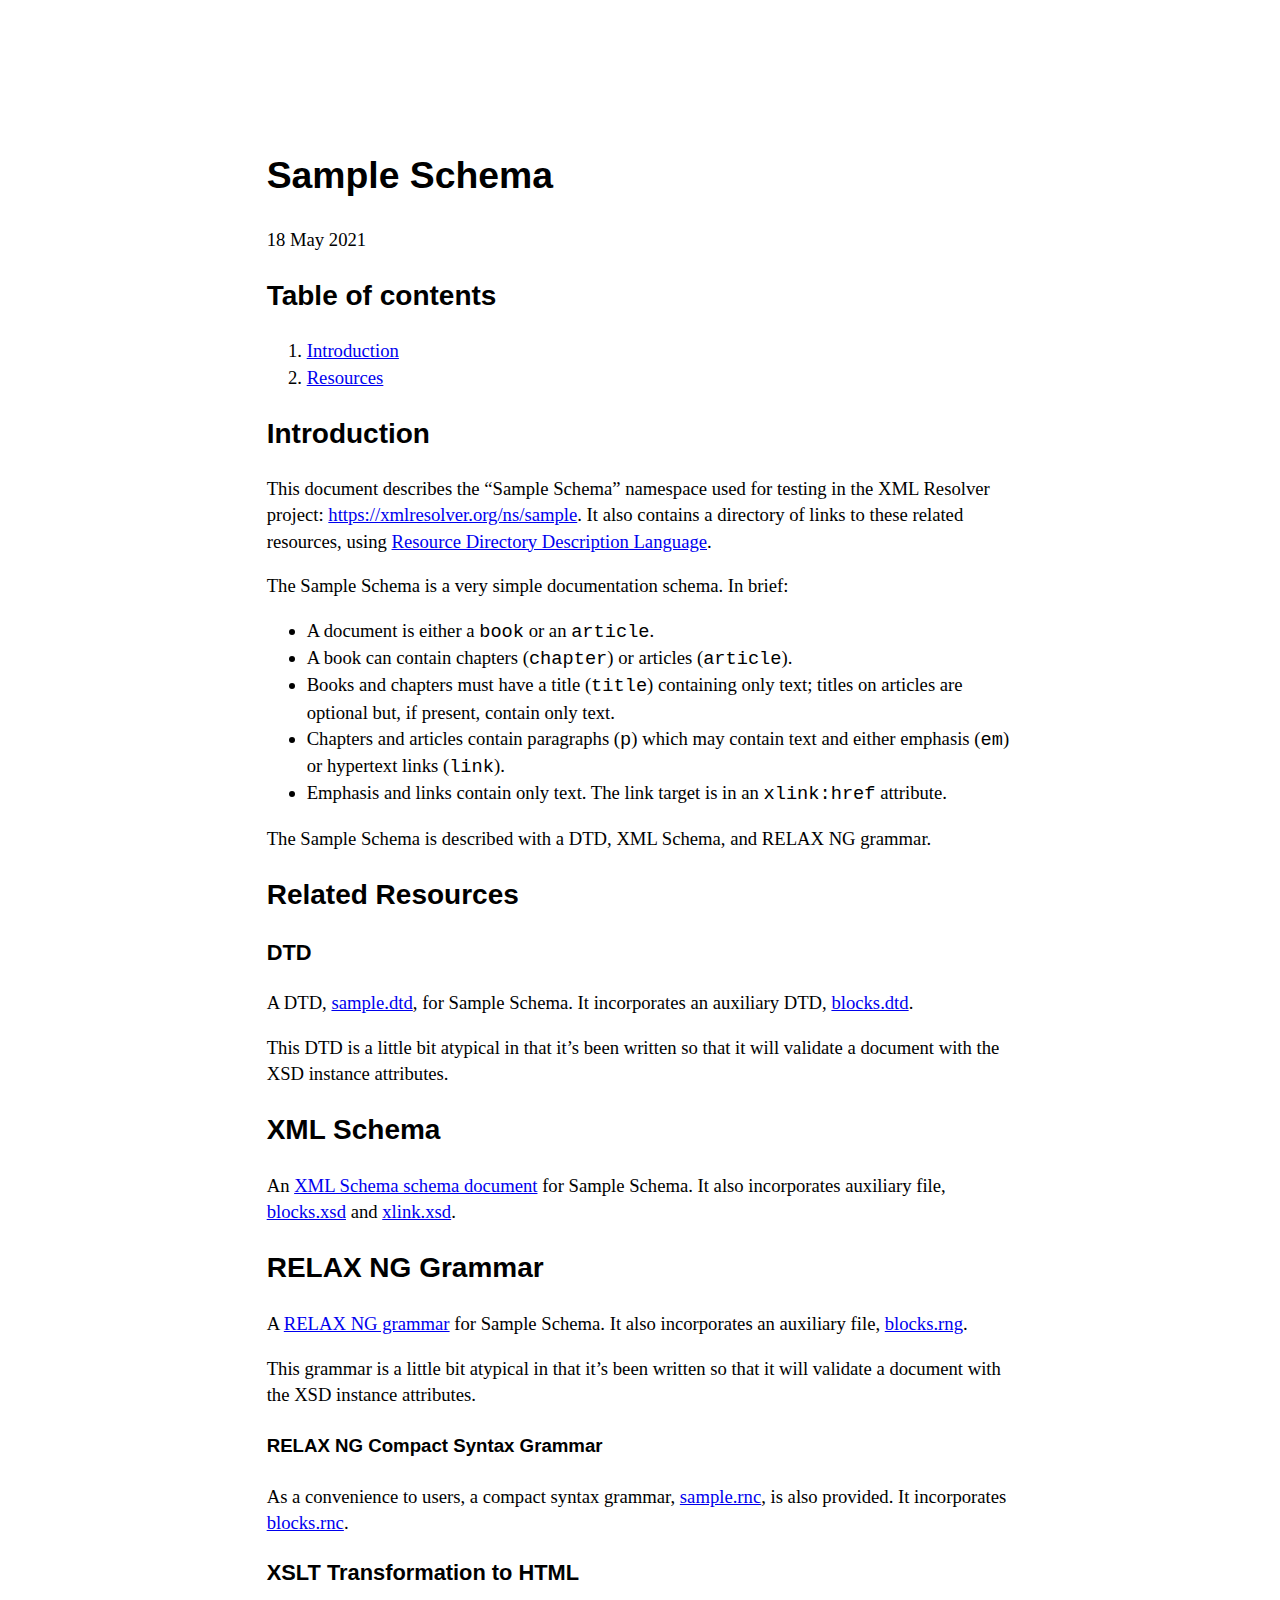
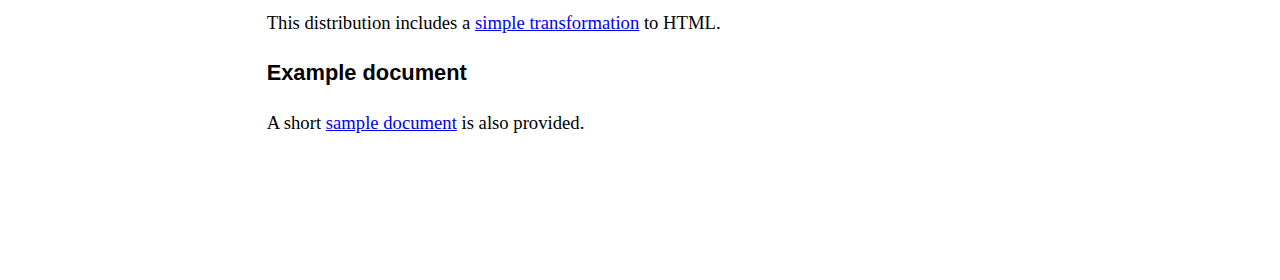
<file: src/test/resources/Sample 10/index.html>
<html xmlns="http://www.w3.org/1999/xhtml"
      xmlns:xlink="http://www.w3.org/1999/xlink"
      xmlns:rddl="http://www.rddl.org/" xml:lang="en">
<head>
  <title>Sample Schema</title>

  <link rel="stylesheet" href="default.css" />
</head>
<body>
<h1>Sample Schema</h1>
<div class="head">
  <p>18 May 2021</p>
</div>

<div id="toc">
  <h2>Table of contents</h2>
  <ol>
    <li><a href="#intro">Introduction</a></li>
    <li><a href="#related.resources">Resources</a></li>
  </ol>
</div>

<div id="intro">
<h2>Introduction</h2>
<p>This document describes the “Sample Schema” namespace used for testing
in the XML Resolver project:
<a href="https://xmlresolver.org/ns/sample">https://xmlresolver.org/ns/sample</a>.
It also contains a directory of links to these related resources, using 
<a href="http://www.rddl.org/">Resource Directory Description Language</a>.</p>

<p>The Sample Schema is a very simple documentation schema. In brief:</p>
<ul>
<li>A document is either a <code>book</code> or an <code>article</code>.
</li>
<li>A book can contain chapters (<code>chapter</code>) or
articles (<code>article</code>).</li>
<li>Books and chapters must have a title (<code>title</code>) containing only text;
titles on articles are optional but, if present, contain only text.</li>
<li>Chapters and articles contain paragraphs (<code>p</code>) which may
contain text and either emphasis (<code>em</code>) or hypertext links (<code>link</code>).
</li>
<li>Emphasis and links contain only text.
The link target is in an <code>xlink:href</code> attribute.</li>
</ul>

<p>The Sample Schema is described with a DTD, XML Schema, and RELAX NG grammar.
</p>
</div>

<div id="related.resources">
<h2>Related Resources</h2>
<!-- start resource definitions -->
<div class="resource" id="DTD">
<rddl:resource xlink:title="Sample DTD for validation"
               xlink:arcrole="http://www.rddl.org/purposes#validation"
               xlink:role="http://www.isi.edu/in-notes/iana/assignments/media-types/application/xml-dtd"
               xlink:href="sample.dtd">
<h3>DTD</h3>
<p>A DTD, <a href="sample.dtd">sample.dtd</a>, for Sample Schema.  It
incorporates an auxiliary DTD, <a href="blocks.dtd">blocks.dtd</a>.</p>
<p>This DTD is a little bit atypical in that it’s been written so that it
will validate a document with the XSD instance attributes.</p>
</rddl:resource>
</div>

<div class="resource" id="xmlschema">
<rddl:resource xlink:title="Sample XML Schema for validation"
               xlink:role="http://www.w3.org/2001/XMLSchema"
               xlink:arcrole="http://www.rddl.org/purposes#schema-validation"
               xlink:href="sample.xsd">
<h2>XML Schema</h2>
<p>An <a href="sample.xsd">XML Schema schema document</a> for Sample Schema.
It also incorporates auxiliary file, <a href="blocks.xsd">blocks.xsd</a>
and <a href="xlink.xsd">xlink.xsd</a>.
</p>
</rddl:resource>
</div>

<div class="resource" id="rng">
<rddl:resource xlink:title="Sample RELAX NG grammar for validation"
               xlink:role="http://relaxng.org/ns/structure/1.0"
               xlink:arcrole="http://www.rddl.org/purposes#schema-validation"
               xlink:href="sample.rng">
<h2>RELAX NG Grammar</h2>
<p>A <a href="sample.rng">RELAX NG grammar</a> for Sample Schema.
It also incorporates an auxiliary file, <a href="blocks.xsd">blocks.rng</a>.
</p>
<p>This grammar is a little bit atypical in that it’s been written so that it
will validate a document with the XSD instance attributes.</p>
</rddl:resource>

<div class="resource" id="rnc">
<rddl:resource xlink:title="Sample DTD for validation"
               xlink:arcrole="http://www.rddl.org/purposes#validation"
               xlink:role="http://www.isi.edu/in-notes/iana/assignments/media-types/application/vnd.relax-ng.rnc"
               xlink:href="sample.rnc">
<h4>RELAX NG Compact Syntax Grammar</h4>
<p>As a convenience to users, a compact syntax grammar,
<a href="sample.rnc">sample.rnc</a>, is also provided.  It
incorporates <a href="blocks.rnc">blocks.rnc</a>.</p>
</rddl:resource>
</div>
</div>
<div class="resource" id="tohtml">
<rddl:resource xlink:title="Transform to HTML"
               xlink:arcrole="http://www.rddl.org/purposes#transformation"
               xlink:role="http://www.w3.org/1999/XSL/Transform"
               xlink:href="sample.xsl">
<h3>XSLT Transformation to HTML</h3>
<p>This distribution includes a
<a href="sample.xsl">simple transformation</a> to HTML.</p>
</rddl:resource>
</div>
<div class="resource" id="example">
<rddl:resource xlink:title="Example document"
               xlink:arcrole="http://www.rddl.org/purposes#example"
               xlink:role="https://xmlresolver.org/ns/sample"
               xlink:href="sample.xml">
<h3>Example document</h3>
<p>A short <a href="sample.xml">sample document</a> is also provided.</p>
</rddl:resource>
</div>
</div>
</body>
</html>
</file>
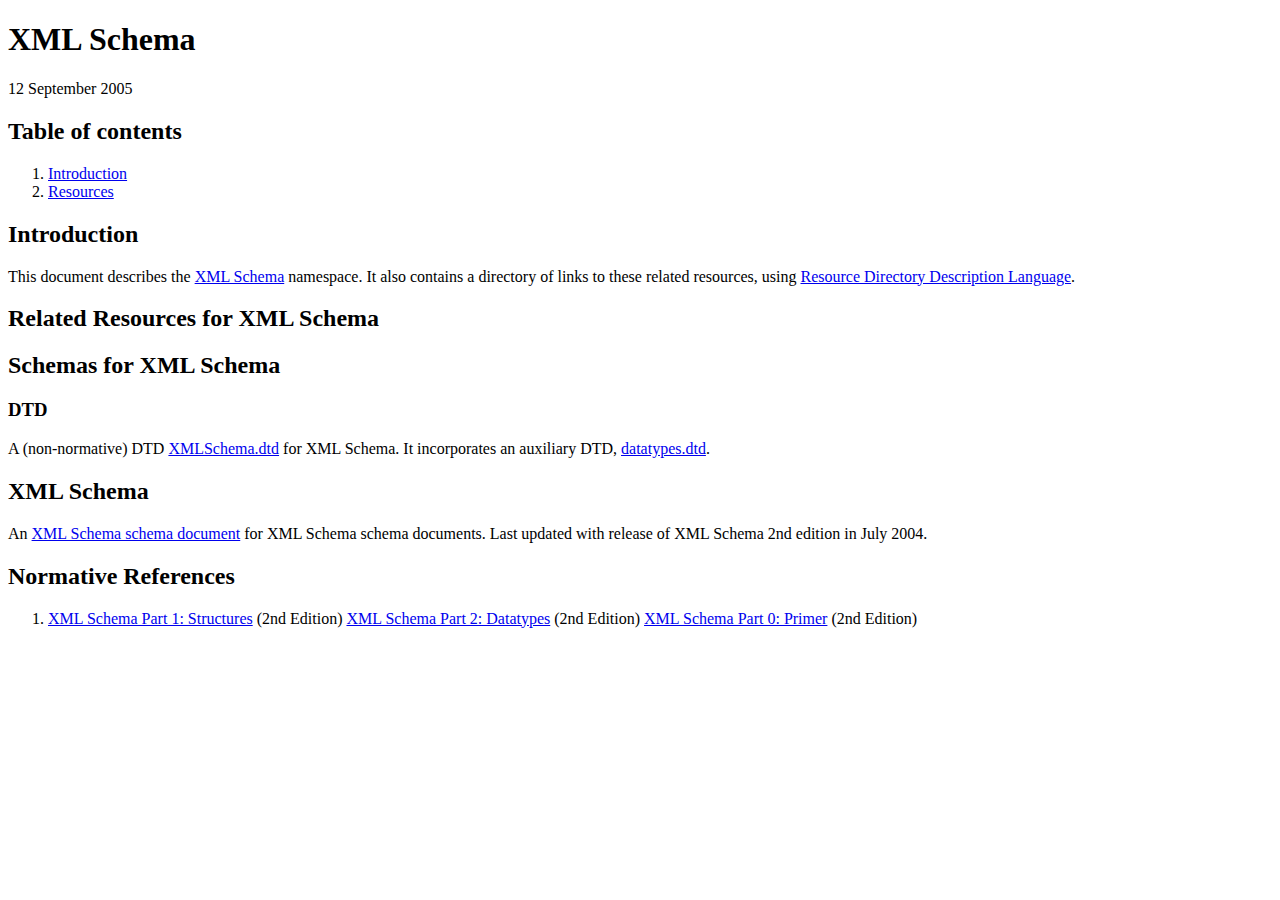
<file: tests/documents/wxsns.html>
<?xml version='1.0'?>
<!DOCTYPE html PUBLIC "-//XML-DEV//DTD XHTML RDDL 1.0//EN" "http://www.w3.org/2001/rddl/rddl-xhtml.dtd" >
<html xmlns="http://www.w3.org/1999/xhtml" xmlns:xlink="http://www.w3.org/1999/xlink" xmlns:rddl="http://www.rddl.org/" xml:lang="en">
<head>
        <title>XML Schema</title>
</head>
<body>
<h1>XML Schema</h1>
<div class="head">
<p>12 September 2005</p>
</div>
<div id="toc">
<h2>Table of contents</h2>
	<ol>
		<li><a href="#intro">Introduction</a></li>
		<li><a href="#related.resources">Resources</a></li>
	</ol>
</div>
<div id="intro">
<h2>Introduction</h2>
<p>This document describes the <a href="#xmlschemap1">XML Schema</a> namespace.
It also contains a directory of links to these related resources, using 
<a href="http://www.rddl.org/">Resource Directory Description Language</a>.</p>
</div>
<div id="related.resources">
<h2>Related Resources for XML Schema</h2>
<!-- start resource definitions -->
<h2>Schemas for XML Schema</h2>
<div class="resource" id="DTD">
<rddl:resource xlink:title="DTD for validation" xlink:arcrole="http://www.rddl.org/purposes#validation" xlink:role="http://www.isi.edu/in-notes/iana/assignments/media-types/application/xml-dtd" xlink:href="XMLSchema.dtd">
<h3>DTD</h3>
<p>A (non-normative) DTD <a href="XMLSchema.dtd">XMLSchema.dtd</a> for XML Schema.  It
incorporates an auxiliary DTD, <a href="datatypes.dtd">datatypes.dtd</a>.</p>
</rddl:resource>
</div>
<rddl:resource id="xmlschema" xlink:title="XML Schema schema document" xlink:role="http://www.w3.org/2001/XMLSchema" xlink:arcrole="http://www.rddl.org/purposes#schema-validation" xlink:href="XMLSchema.xsd">
	<div class="resource">
		<h2>XML Schema</h2>
		<p>An <a href="XMLSchema.xsd">XML Schema schema document</a> for XML Schema
schema documents.  Last updated with release of XML Schema 2nd edition
	  in July 2004.</p>
	</div>
</rddl:resource>
</div>


<div id="references" class="resource">
<h2>Normative References</h2>
<ol>
 <li>
  <rddl:resource id="xmlschemap1" xlink:title="W3C XML Schema Part 1" xlink:role="http://www.w3.org/TR/html4" xlink:arcrole="http://www.rddl.org/purposes#normative-reference" xlink:href="http://www.w3.org/TR/xmlschema-1/">
        <a href="http://www.w3.org/TR/xmlschema-1/">XML Schema Part 1:
	      Structures</a> (2nd Edition)</rddl:resource>
  <rddl:resource id="xmlschemap2" xlink:title="W3C XML Schema Part 2" xlink:role="http://www.w3.org/TR/html4" xlink:arcrole="http://www.rddl.org/purposes#normative-reference" xlink:href="http://www.w3.org/TR/xmlschema-2/">
        <a href="http://www.w3.org/TR/xmlschema-2/">XML Schema Part 2:
	      Datatypes</a> (2nd Edition)</rddl:resource>
  <rddl:resource id="xmlschemap0" xlink:title="W3C XML Schema Part 0" xlink:role="http://www.w3.org/TR/html4" xlink:arcrole="http://www.rddl.org/purposes#nonnormative-reference" xlink:href="http://www.w3.org/TR/xmlschema-0/">
        <a href="http://www.w3.org/TR/xmlschema-0/">XML Schema Part 0:
	      Primer</a> (2nd Edition)</rddl:resource>
 </li>
</ol>
</div>
</body>
</html>
</file>
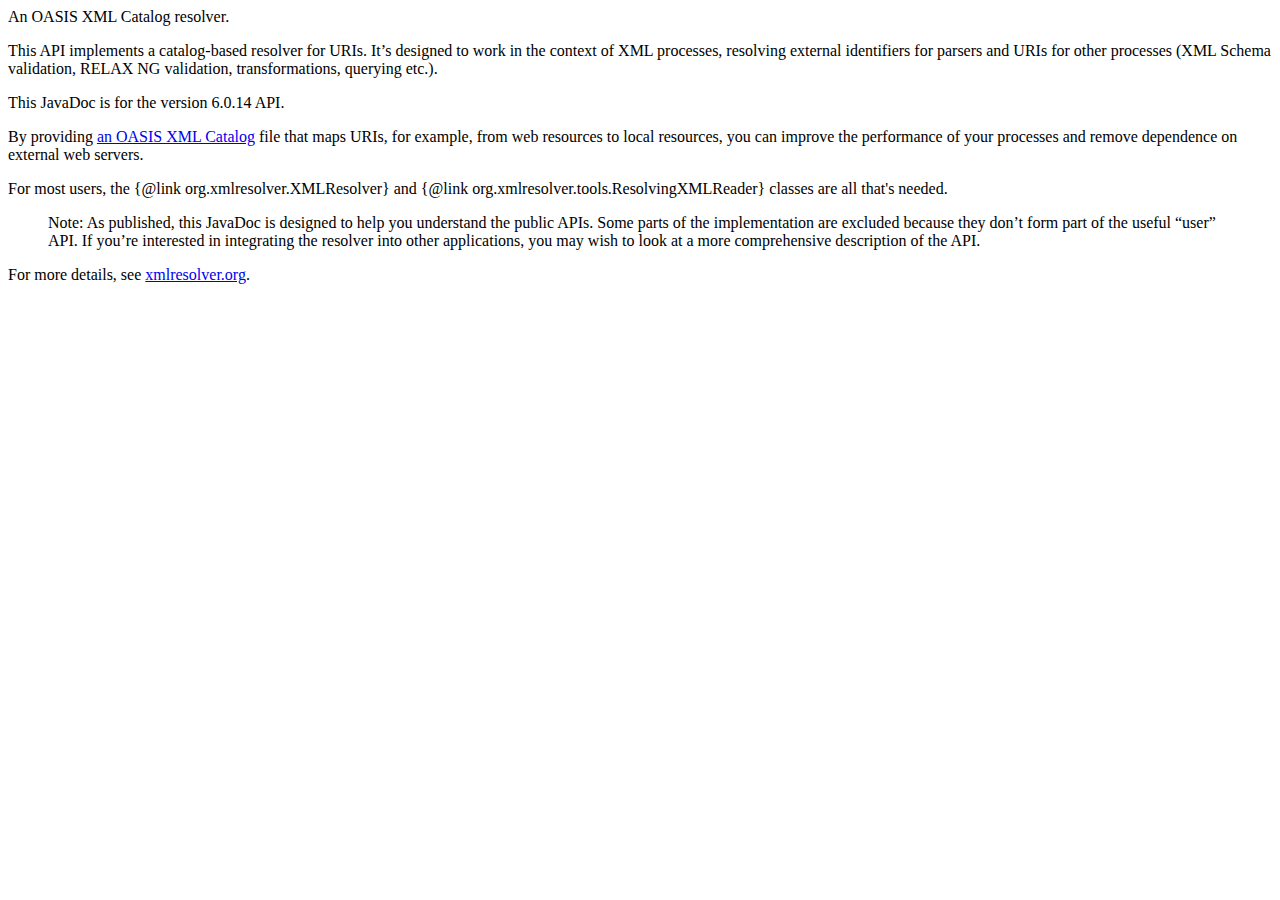
<file: src/main/java/overview.html>
<body>
<p>An OASIS XML Catalog resolver.</p>

<p>This API implements a catalog-based resolver for URIs. It’s
designed to work in the context of XML processes, resolving external
identifiers for parsers and URIs for other processes (XML Schema
validation, RELAX NG validation, transformations, querying etc.).</p>

<p>This JavaDoc is for the version 6.0.14 API.</p>

<p>By providing <a href="https://www.oasis-open.org/committees/download.php/14809/xml-catalogs.html">an OASIS XML Catalog</a> file that maps URIs, for example,
from web resources to local resources, you can improve the performance
of your processes and remove dependence on external web servers.</p>

<p>For most users, the {@link org.xmlresolver.XMLResolver} and
{@link org.xmlresolver.tools.ResolvingXMLReader} classes are all that's
needed.</p>

<blockquote>
<p>Note: As published, this JavaDoc is designed to help you understand the
public APIs. Some parts of the implementation are excluded because they don’t
form part of the useful “user” API. If you’re interested in integrating the
resolver into other applications, you may wish to look at a more
comprehensive description of the API.
</p>
</blockquote>

<p>For more details, see <a href="https://xmlresolver.org/">xmlresolver.org</a>.
</p>

</body>
</file>
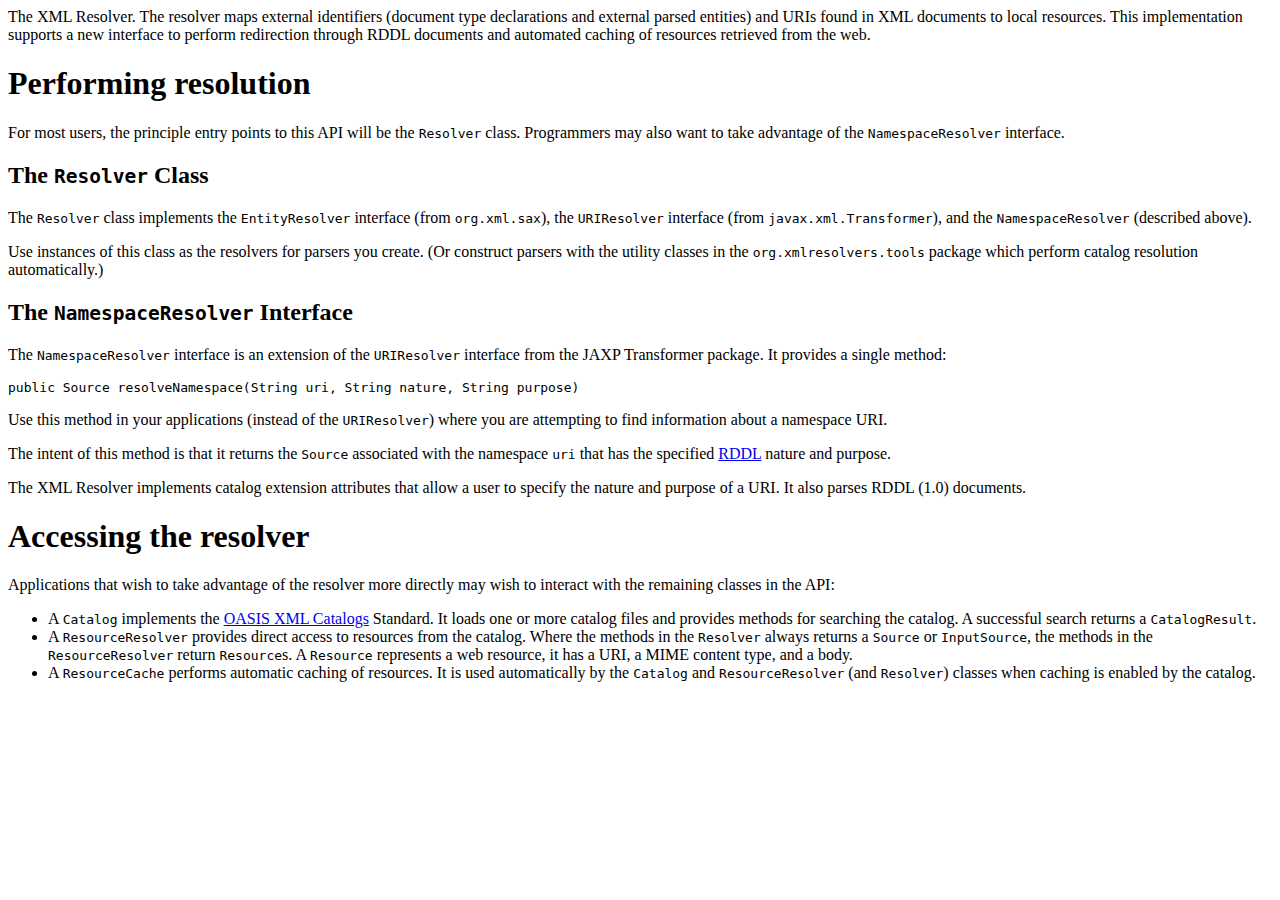
<file: src/org/xmlresolver/package.html>
<html xmlns="http://www.w3.org/1999/xhtml">
<head>
  <title>XML Resolver</title>
</head>
<body>
<p>The XML Resolver. The resolver maps external identifiers (document type
declarations and external parsed entities) and URIs found in XML documents to
local resources. This implementation supports a new interface to perform
redirection through RDDL documents and automated caching of resources retrieved
from the web.</p>

<div>
<h1>Performing resolution</h1>

<p>For most users, the principle entry points to this
API will be the <code>Resolver</code> class. Programmers may also want to
take advantage of the <code>NamespaceResolver</code> interface.</p>

<div>
<h2>The <code>Resolver</code> Class</h2>

<p>The <code>Resolver</code> class implements the
<code>EntityResolver</code> interface (from <code>org.xml.sax</code>), the
<code>URIResolver</code> interface (from <code>javax.xml.Transformer</code>),
and the <code>NamespaceResolver</code> (described above).</p>

<p>Use instances of this class as the resolvers for parsers you create.
(Or construct parsers with the utility classes in the
<code>org.xmlresolvers.tools</code> package which perform catalog
resolution automatically.)</p>

</div>
<div>
<h2>The <code>NamespaceResolver</code> Interface</h2>

<p>The <code>NamespaceResolver</code> interface is an extension of the
<code>URIResolver</code> interface from the JAXP Transformer package.
It provides a single method:</p>

<pre>public Source resolveNamespace(String uri, String nature, String purpose)</pre>

<p>Use this method in your applications (instead of the <code>URIResolver</code>)
where you are attempting to find information about a namespace URI.</p>

<p>The intent of this method is that it returns the
<code>Source</code> associated with the namespace <code>uri</code>
that has the specified <a href="http://www.rddl.org/">RDDL</a> nature
and purpose.</p>

<p>The XML Resolver implements catalog extension attributes that allow
a user to specify the nature and purpose of a URI. It also parses RDDL
(1.0) documents.
</p>
</div>
</div>

<div>
<h1>Accessing the resolver</h1>

<p>Applications that wish to take advantage of the resolver more directly
may wish to interact with the remaining classes in the API:</p>

<ul>
<li>A <code>Catalog</code> implements the
<a href="http://www.oasis-open.org/apps/group_public/download.php/14809/xml-catalogs.html">OASIS XML Catalogs</a> Standard. It loads one or more
catalog files and provides methods for searching the catalog. A successful
search returns a <code>CatalogResult</code>.</li>
<li>A <code>ResourceResolver</code> provides direct access to resources from the catalog.
Where the methods in the <code>Resolver</code> always returns a
<code>Source</code> or <code>InputSource</code>, the methods in the
<code>ResourceResolver</code> return <code>Resource</code>s.
A <code>Resource</code> represents a web resource, it has a URI, a MIME
content type, and a body.</li>
<li>A <code>ResourceCache</code> performs automatic caching of resources.
It is used automatically by the <code>Catalog</code> and
<code>ResourceResolver</code> (and <code>Resolver</code>) classes when
caching is enabled by the catalog.
</li>
</ul>
</div>
</body>
</html>
</file>
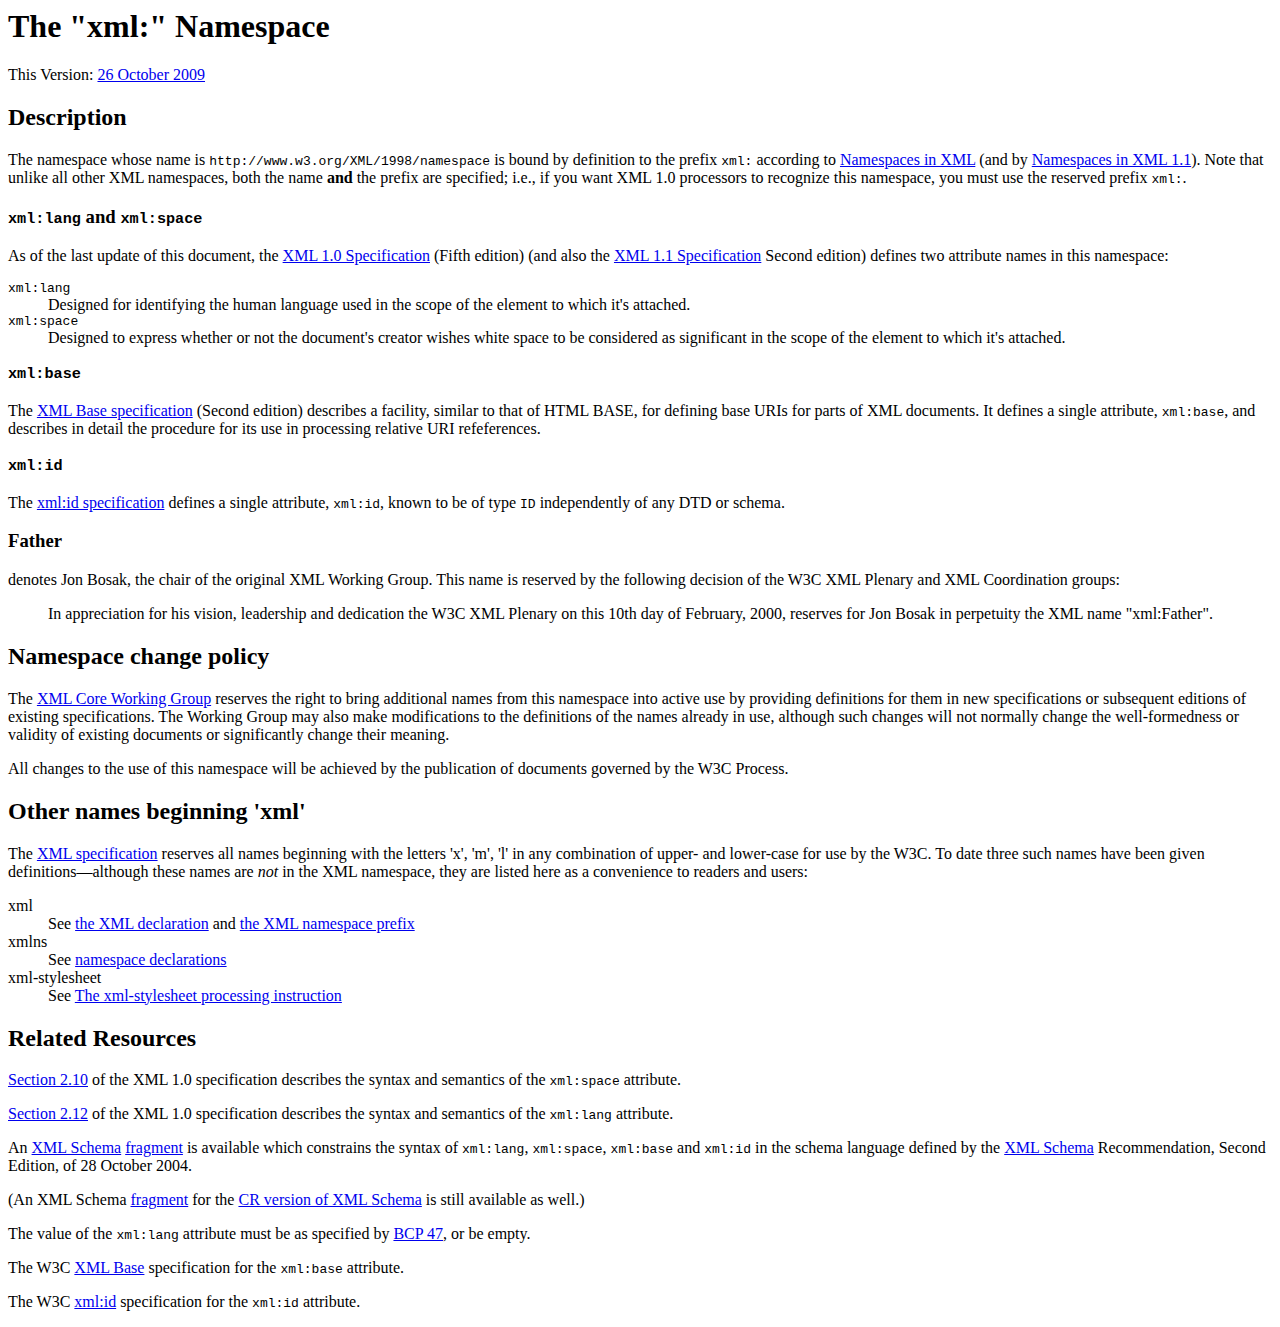
<file: src/test/resources/xmlns-xml.html>
<?xml version='1.0'?>
<html xmlns="http://www.w3.org/1999/xhtml" xmlns:xlink="http://www.w3.org/1999/xlink" xmlns:rddl="http://www.rddl.org/" xml:lang="en" xml:base="http://www.w3.org/XML/1998/namespace">
<head> 
<title>The "xml:" Namespace</title> 
<link href="http://rddl.org/xrd.css" type="text/css" rel="stylesheet"/> 
</head> 
<body> <h1>The "xml:" Namespace</h1>
<p>This Version:
<a href="http://www.w3.org/XML/1998/namespace.html">26 October 2009</a></p>
<h2>Description</h2>
<p>The namespace whose name is
<code>http://www.w3.org/XML/1998/namespace</code> is bound by definition to
the prefix <code>xml:</code> according to  
<a href="http://www.w3.org/TR/xml-names/">Namespaces in XML</a> (and by <a href="http://www.w3.org/TR/xml-names11/">Namespaces in XML 1.1</a>).
Note that unlike all other XML namespaces, both the name <strong>and</strong>
the prefix are specified; 
i.e., if you want XML 1.0 processors to recognize this namespace, you must use
the reserved prefix <code>xml:</code>.
</p>
<h3><code>xml:lang</code> and <code>xml:space</code></h3>
<p>As of the last update of this document, the 
<a href="http://www.w3.org/TR/xml/">XML 1.0 Specification</a> (Fifth edition)
(and also the <a href="http://www.w3.org/TR/xml11/">XML 1.1 Specification</a>
Second edition)
defines two attribute names in this namespace:</p>
<dl><dt><a id="lang"><code>xml:lang</code></a></dt>
<dd>Designed for identifying
the human language used in the scope of the element to which it's
attached.</dd>
<dt><a id="space"><code>xml:space</code></a></dt>
<dd>Designed to express whether or not the document's creator wishes white
space to be considered as significant in the scope of the element to which
it's attached.</dd>
</dl>
<h3><a id="base"><code>xml:base</code></a></h3>
<p>The <a href="http://www.w3.org/TR/xmlbase/">XML Base specification</a>
(Second edition)
describes a facility, similar to that of HTML BASE, for defining base URIs for
parts of XML documents.
It defines a single attribute, <code>xml:base</code>, and describes in
detail the procedure for its use in processing relative URI refeferences.
</p>
 <h3><a id="id"><code>xml:id</code></a></h3>
 <p>The <a href="http://www.w3.org/TR/xml-id/">xml:id specification</a> defines
a single attribute, <code>xml:id</code>, known to be of type <code>ID</code>
independently of any DTD or schema.</p>
 <h3><a id="Father">Father</a></h3>
 <p>denotes Jon Bosak, the chair of 
      the original XML Working Group.  This name is reserved by 
      the following decision of the W3C XML Plenary and 
      XML Coordination groups:</p>
 <blockquote>
<p>In appreciation for his vision, leadership and
        dedication the W3C XML Plenary on this 10th day of
        February, 2000, reserves for Jon Bosak in perpetuity
        the XML name "xml:Father".</p>
 </blockquote>
    <h2>Namespace change policy</h2>
<p>The <a href="http://www.w3.org/XML/Core/">XML Core Working
	Group</a>
      reserves the right to
      bring additional names from this namespace into active use by
      providing definitions for them in new specifications or
      subsequent editions of existing specifications.  The Working
      Group may also make modifications to the definitions of the
      names already in use, although such changes will not normally
      change the well-formedness or validity of existing documents
      or significantly change their meaning.</p>
    <p>All changes to the use of this namespace will be achieved by
      the publication of documents governed by the W3C Process.</p>
 <h2>Other names beginning 'xml'</h2>
 <p>The <a href="http://www.w3.org/TR/xml/#sec-common-syn">XML specification</a>
reserves all names beginning with the letters 'x', 'm', 'l' in any combination
of upper- and lower-case for use by the W3C.  To date three such names have
been given definitions&#x2014;although these names are <em>not</em> in the XML
namespace, they are listed here as a convenience to readers and users:</p>
 <dl>
  <dt>xml</dt>
  <dd>See <a href="http://www.w3.org/TR/xml/#NT-XMLDecl">the XML declaration</a> and <a href="http://www.w3.org/TR/xml-names/#xmlReserved">the XML namespace prefix</a></dd>
  <dt>xmlns</dt>
  <dd>See <a href="http://www.w3.org/TR/xml-names/#ns-decl">namespace declarations</a></dd>
  <dt>xml-stylesheet</dt>
  <dd>See <a href="http://www.w3.org/TR/xml-stylesheet/">The xml-stylesheet processing instruction</a></dd>
 </dl>
<h2>Related Resources</h2>
<!-- no obvious "nature" for the XML spec... -->
<rddl:resource xlink:title="Definition of xml:space" xlink:arcrole="http://www.rddl.org/purposes#normative-reference" xlink:href="http://www.w3.org/TR/xml/#sec-white-space">

<div class="resource">
<p><a href="http://www.w3.org/TR/xml/#sec-white-space">Section
2.10</a> of the XML 1.0 specification describes the syntax and semantics of
the <code>xml:space</code> attribute.</p>
</div>
</rddl:resource>
<rddl:resource xlink:title="Definition of xml:lang" xlink:arcrole="http://www.rddl.org/purposes#normative-reference" xlink:href="http://www.w3.org/TR/xml/#sec-lang-tag">

<div class="resource">
<p><a href="http://www.w3.org/TR/xml/#sec-lang-tag">Section
2.12</a> of the XML 1.0 specification describes the syntax and semantics of
the <code>xml:lang</code> attribute.</p>
</div>
</rddl:resource>
<rddl:resource xlink:title="XML Schema" xlink:role="http://www.w3.org/2001/XMLSchema" xlink:arcrole="http://www.rddl.org/purposes#schema-validation" xlink:href="http://www.w3.org/2001/xml.xsd">
<div class="resource">
<p>An <a href="http://www.w3.org/TR/xmlschema-0/">XML Schema</a>
<a href="http://www.w3.org/2001/xml.xsd">fragment</a>
is available which constrains the syntax of <code>xml:lang</code>, <code>xml:space</code>,
<code>xml:base</code> and <code>xml:id</code> in the schema language defined by the <a href="http://www.w3.org/TR/xmlschema-1/">XML Schema</a> Recommendation, Second Edition,
of 28 October 2004.</p>
</div>
</rddl:resource>
<rddl:resource xlink:title="XML Schema (CR version)" xlink:role="http://www.w3.org/2000/10/XMLSchema" xlink:arcrole="http://www.rddl.org/purposes#schema-validation" xlink:href="http://www.w3.org/XML/1998/namespace.xsd">
<div class="resource">
<p>(An XML Schema
<a href="http://www.w3.org/XML/1998/namespace.xsd">fragment</a>
for the <a href="http://www.w3.org/TR/2000/CR-xmlschema-1-20001024/">CR version
of XML Schema</a> is still available as well.)</p>
</div>
</rddl:resource>
<!-- what's the nature for an RFC? -->
 <rddl:resource xlink:title="IETF BCP 47" xlink:role="http://www.ietf.org/rfc/rfc2026.txt" xlink:arcrole="http://www.rddl.org/purposes#normative-reference" xlink:href="ftp://ftp.rfc-editor.org/in-notes/bcp/bcp47.txt">
<div class="resource">
<p>The value of the <code>xml:lang</code> attribute must be as specified
by <a href="ftp://ftp.rfc-editor.org/in-notes/bcp/bcp47.txt">BCP 47</a>,
or be empty.
</p>
</div>
</rddl:resource>
<rddl:resource xlink:title="XML Base Specification" xlink:arcrole="http://www.rddl.org/purposes#normative-reference" xlink:href="http://www.w3.org/TR/xmlbase/">
<div class="resource">
<p>The W3C <a href="http://www.w3.org/TR/xmlbase/">XML Base</a>
specification for the <code>xml:base</code> attribute.</p>
</div>
</rddl:resource>
 <rddl:resource xlink:title="xml:id Specification" xlink:arcrole="http://www.rddl.org/purposes#normative-reference" xlink:href="http://www.w3.org/TR/xml-id/">
<div class="resource">
<p>The W3C <a href="http://www.w3.org/TR/xml-id/">xml:id</a>
specification for the <code>xml:id</code> attribute.</p>
</div>
</rddl:resource>

</body>
<!-- $Id: namespace.html,v 1.14 2009/10/26 14:28:38 ht Exp $ -->
</html>
</file>
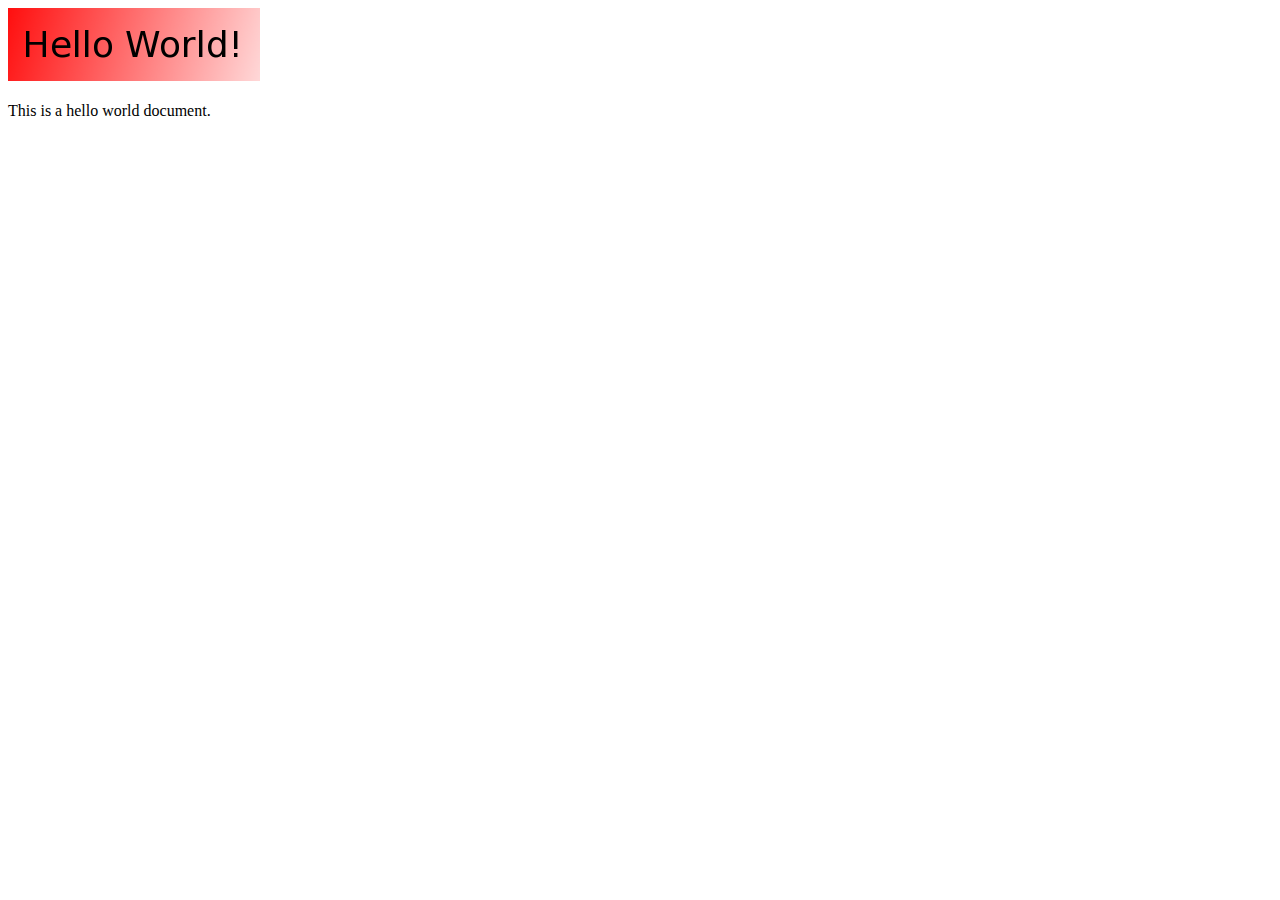
<file: docker/apache2/htdocs/docs/helloworld.html>
<html xmlns='http://www.w3.org/1999/xhtml'>
<head>
<title>Hello world!</title>
</head>
<body>
<h1><img src='helloworld.png' alt='Hello World!' /></h1>
<p>This is a hello world document.</p>
</body>
</html>
</file>
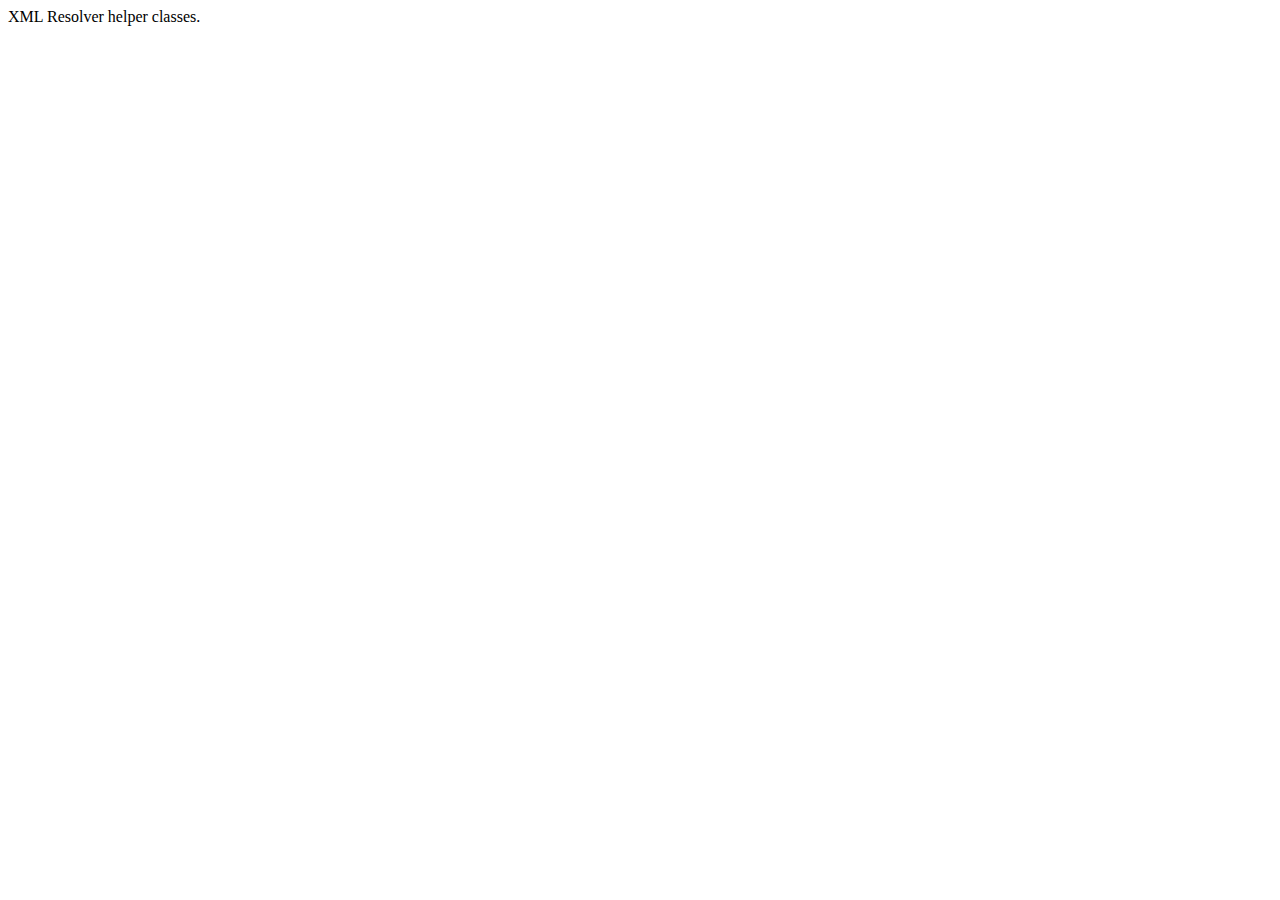
<file: src/org/xmlresolver/helpers/package.html>
<!DOCTYPE HTML PUBLIC "-//W3C//DTD HTML 4.01 Transitional//EN">
<html>
  <head>
    <title>XML Resolver helper classes.</title>
  </head>
  <body>
      <p>XML Resolver helper classes.</p>
  </body>
</html>
</file>
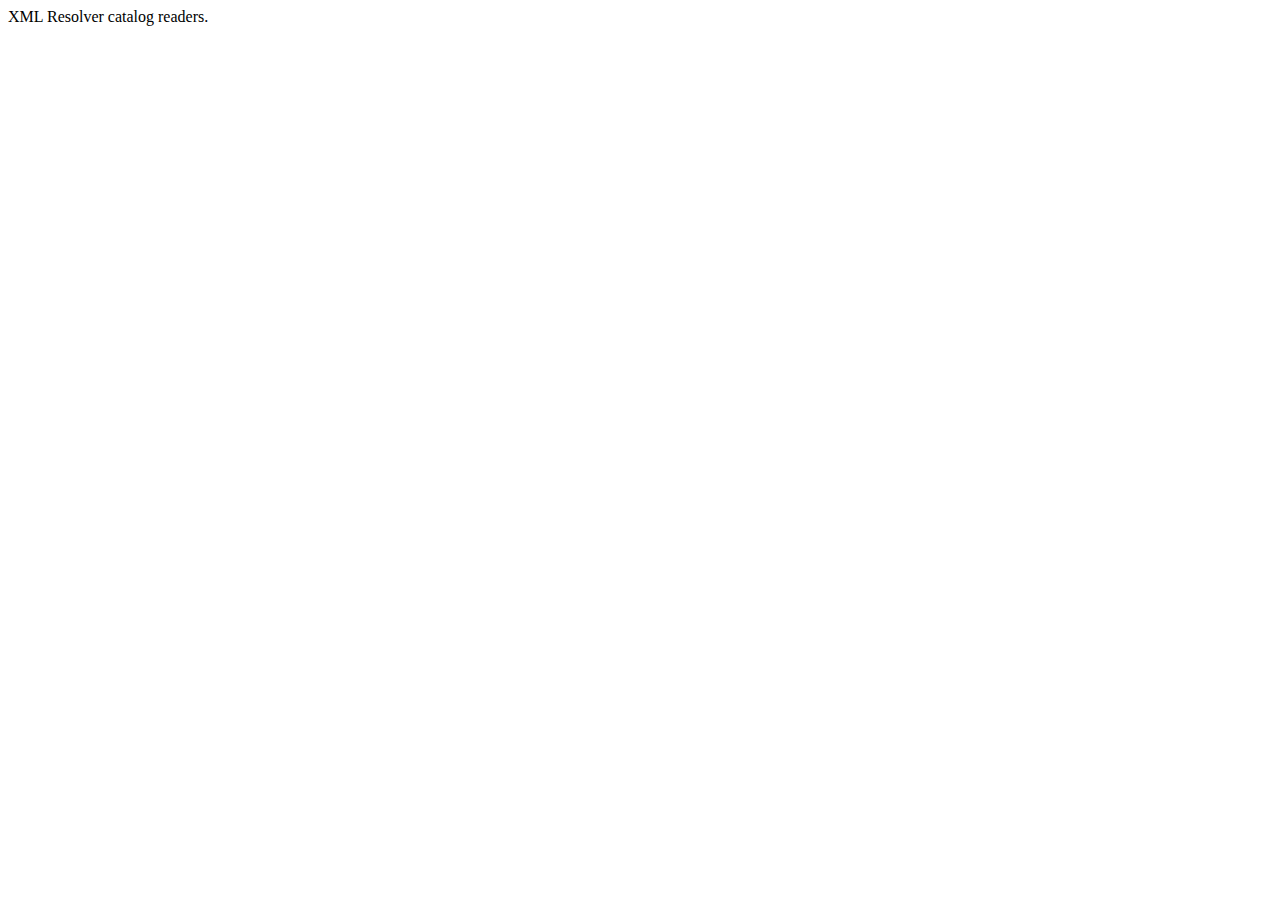
<file: src/org/xmlresolver/readers/package.html>
<!DOCTYPE HTML PUBLIC "-//W3C//DTD HTML 4.01 Transitional//EN">
<html>
  <head>
    <title>XML Resolver catalog readers.</title>
  </head>
  <body>
      <p>XML Resolver catalog readers.</p>
  </body>
</html>
</file>
<file: src/test/resources/Sample 10/default.css>
html {
    font-size: 14pt;
    line-height: 1.4;
}

body {
    max-width: 40rem;
    margin-left: auto;
    margin-right: auto;
    margin-top: 8rem;
    margin-bottom: 8rem;
}

h1, h2, h3, h4, h5, h6 {
    font-family: sans-serif;
}
</file>
